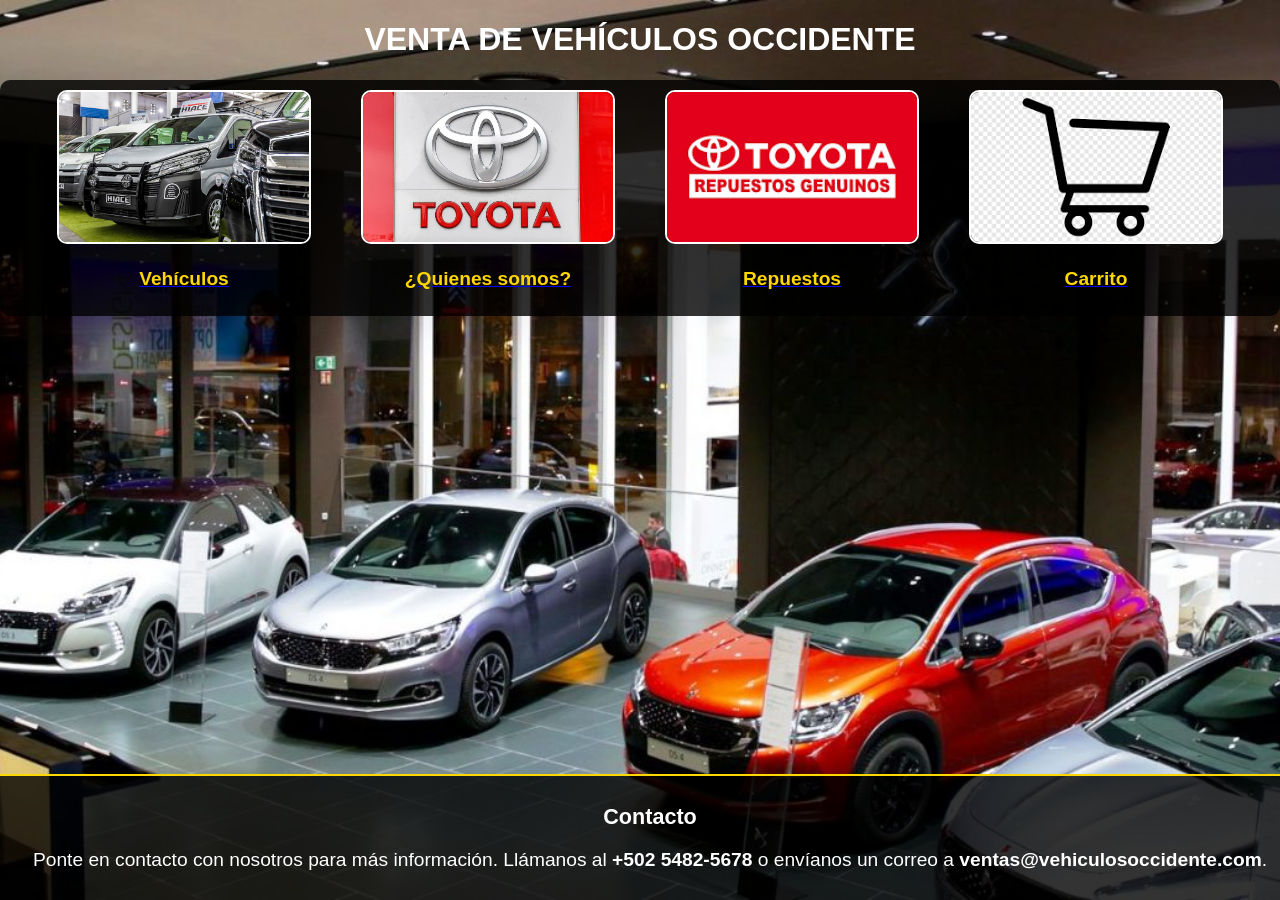
<file: index.html>
<!DOCTYPE html>
<html lang="es">
<head>
    <meta charset="UTF-8">
    <meta name="viewport" content="width=device-width, initial-scale=1.0">
    <title>Venta de Vehículos</title>
    <link rel="stylesheet" href="stylesheet.css">
    <style>
        .menu-img {
            width: 250px;
            height: 150px;
            object-fit: cover;
            border-radius: 10px;
            margin-bottom: 10px;
        }

        #contacto {
            background-color: rgba(0, 0, 0, 0.8);
            color: white;
            text-align: center;
            padding: 10px;
            width: 100%;
            border-top: 2px solid #FFD700;
            position: fixed;
            bottom: 0;
            left: 0;
            font-size: 0.9rem;
        }   
    </style>
</head>
<body>
    <header class="headerr">
        <center><h1 class="main-title">VENTA DE VEHÍCULOS OCCIDENTE</h1></center>
    </header>

    <div class="menu-container">
        <div class="menu-item">
            <a href="toyota.html">
                <img src="imagenes/autost.jpg" class="menu-img" alt="Vehículos">
                <h2>Vehículos</h2>
            </a>
        </div>
        <div class="menu-item">
            <a href="quienessomos.html">
                <img src="imagenes/logotoyota.png" class="menu-img" alt="Toyota">
                <h2>¿Quienes somos?</h2>
            </a>
        </div>
        <div class="menu-item">
            <a href="repuestos.html">
                <img src="imagenes/repues.png" class="menu-img" alt="Repuestos">
                <h2>Repuestos</h2>
            </a>
        </div>
        <div class="menu-item">
            <a href="contacto.html">
                <img src="imagenes/carrito.png" class="menu-img" alt="Contacto">
                <h2>Carrito</h2>
            </a>
        </div>
    </div>

    <footer id="contacto">
        <h2>Contacto</h2>
        <p>Ponte en contacto con nosotros para más información. Llámanos al <strong>+502 5482-5678</strong> o envíanos un correo a <strong>ventas@vehiculosoccidente.com</strong>.</p>
    </footer>
</body>
</html>
</file>
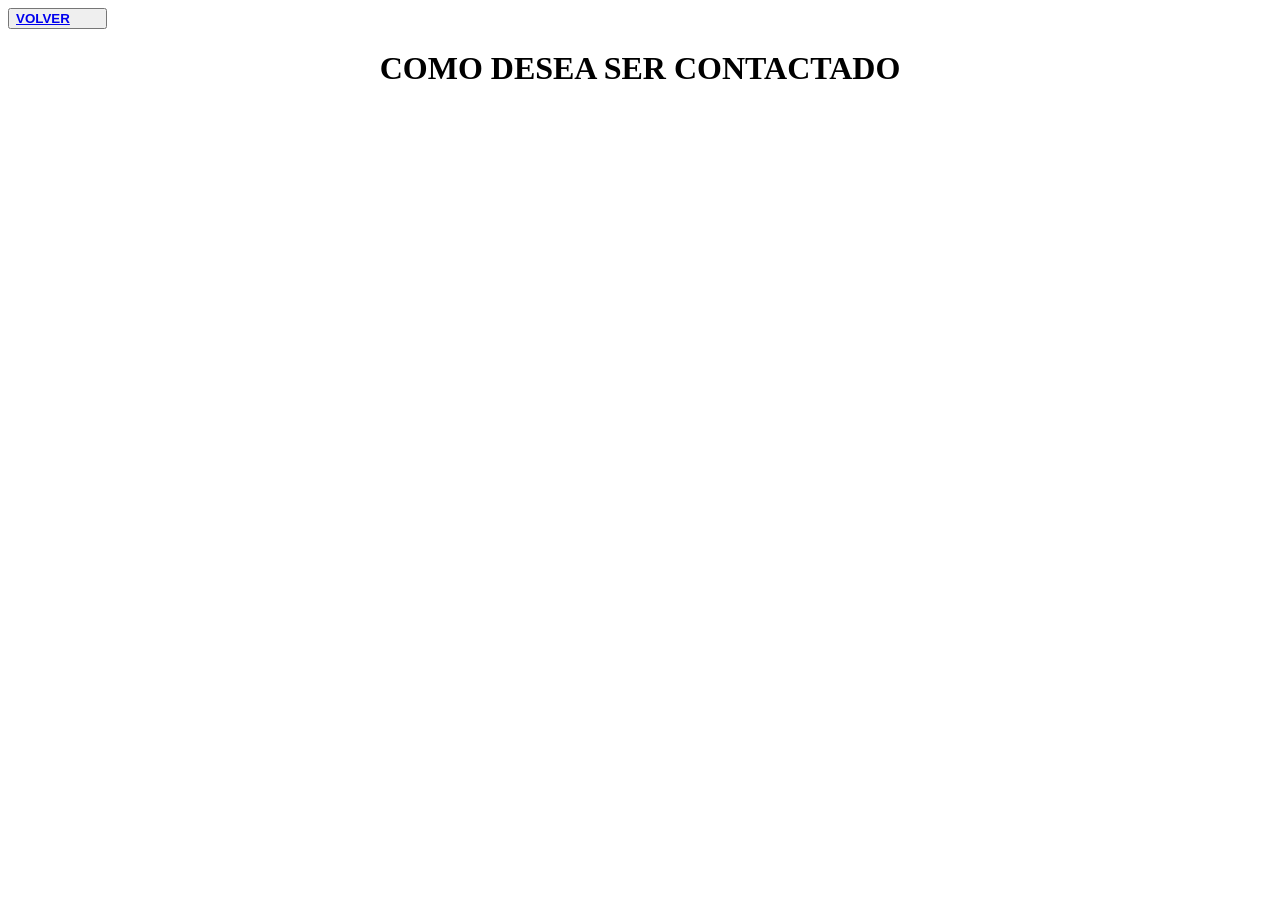
<file: Agente.html>
<html>
<head>
    <b>
        <button> 
            <a href="toyota.html"> VOLVER</a> </b>
           </button>
    <title>REGISTRO DE DATOS</title>
</head>
<body>
   <center><h1>COMO DESEA SER CONTACTADO</h1></center> 
</body>



</html>
</file>
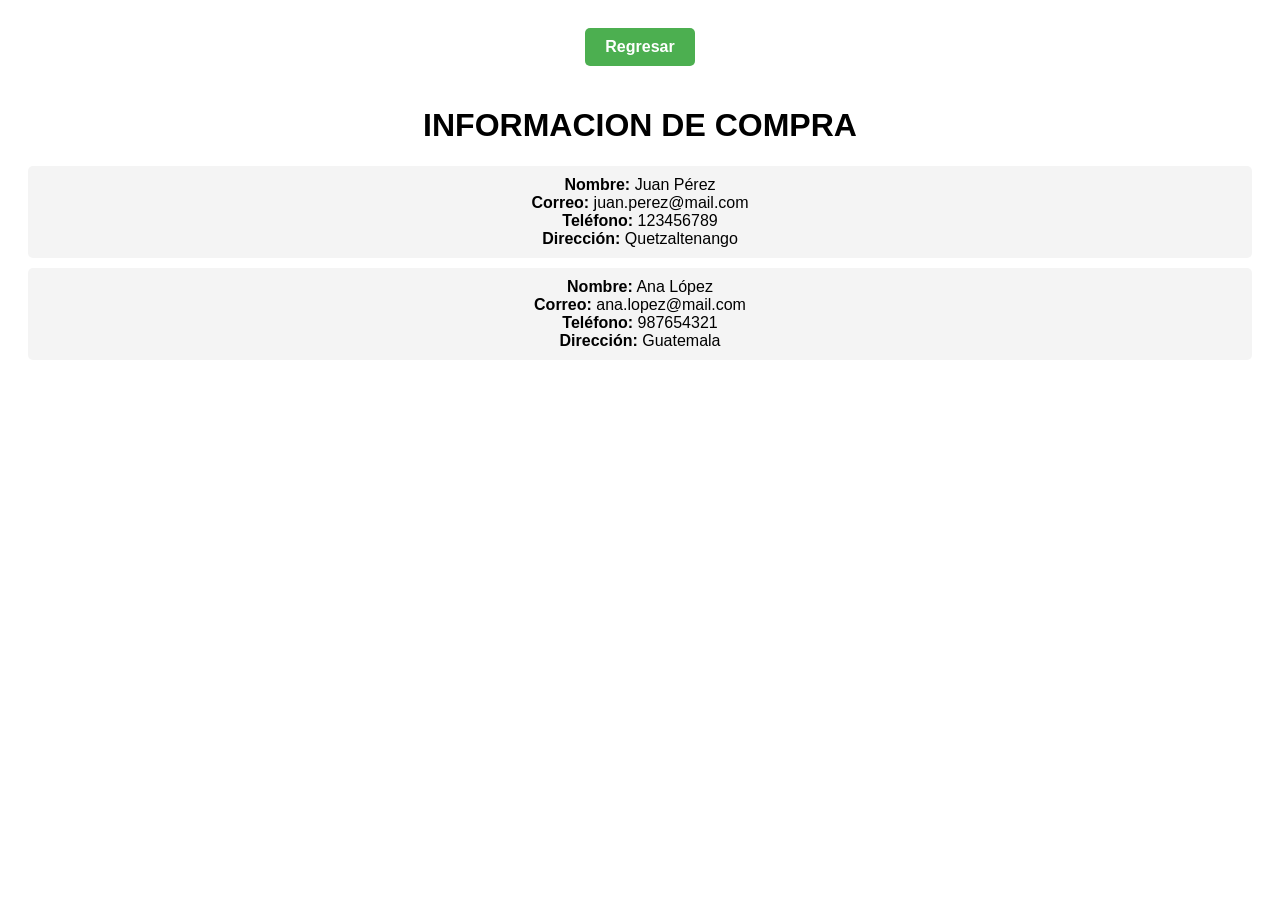
<file: contacto.html>
<!DOCTYPE html>
<html lang="es">
<head>
    <meta charset="UTF-8">
    <meta name="viewport" content="width=device-width, initial-scale=1.0">
    <title>Contacto</title>
    <style>
        body {
            font-family: Arial, sans-serif;
            text-align: center;
            padding: 20px;
        }

        ul {
            list-style-type: none;
            padding: 0;
        }

        li {
            margin: 10px 0;
            background-color: #f4f4f4;
            padding: 10px;
            border-radius: 5px;
        }

        .button {
            background-color: #4CAF50;
            color: white;
            padding: 10px 20px;
            border: none;
            border-radius: 5px;
            font-size: 1rem;
            font-weight: bold;
            cursor: pointer;
            text-decoration: none;
            margin-bottom: 20px;
            display: inline-block;
        }

        .button:hover {
            background-color: #45a049;
        }
    </style>
</head>
<body>
    <a href="index.html" class="button">Regresar</a>
    <h1>INFORMACION DE COMPRA</h1>
    <ul>
        <li><strong>Nombre:</strong> Juan Pérez<br><strong>Correo:</strong> juan.perez@mail.com<br><strong>Teléfono:</strong> 123456789<br><strong>Dirección:</strong> Quetzaltenango</li>
        <li><strong>Nombre:</strong> Ana López<br><strong>Correo:</strong> ana.lopez@mail.com<br><strong>Teléfono:</strong> 987654321<br><strong>Dirección:</strong> Guatemala</li>

    </ul>
</body>
</html>
</file>
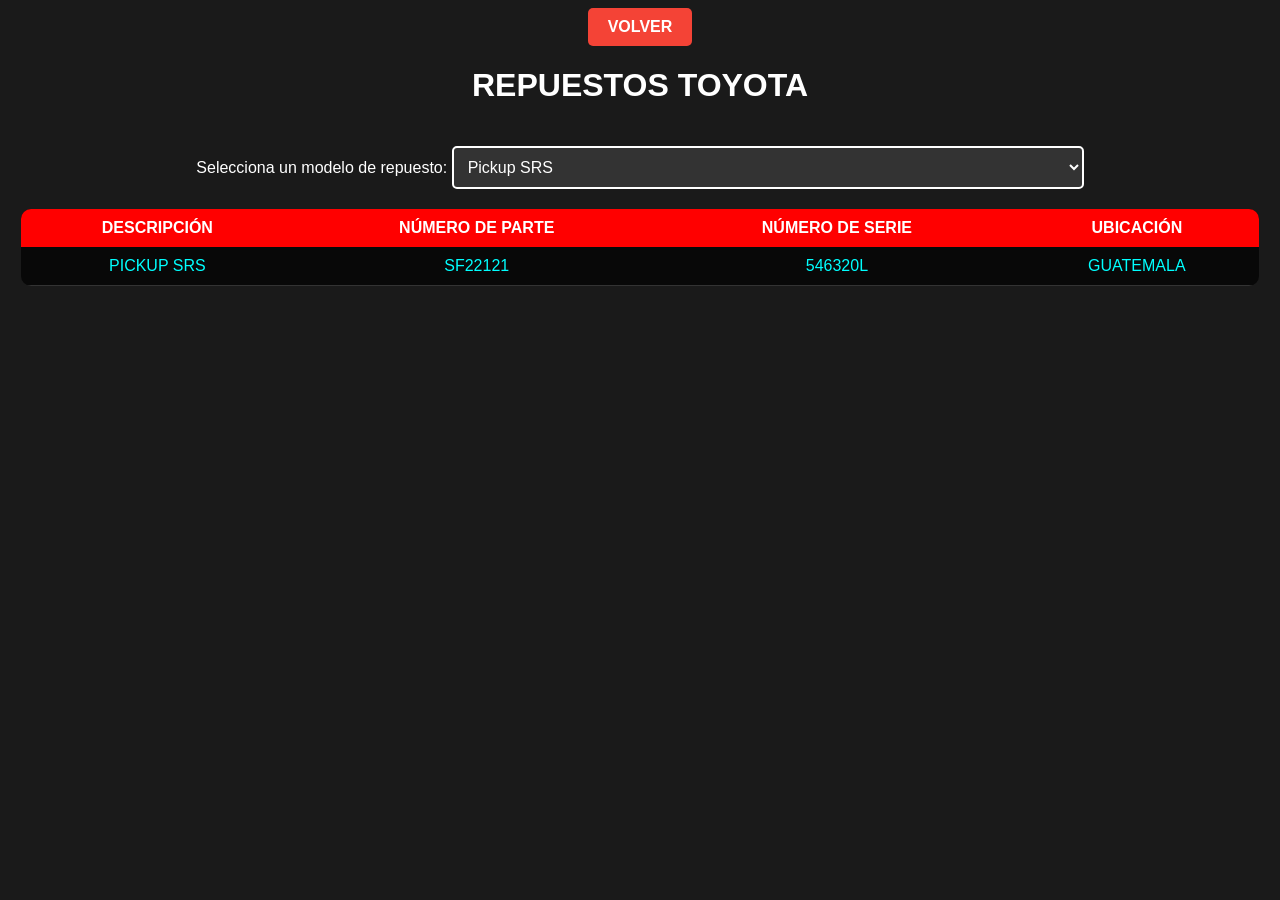
<file: repuestos.html>
<!DOCTYPE html>
<html lang="es">
<head>
    <meta charset="UTF-8">
    <meta name="viewport" content="width=device-width, initial-scale=1.0">
    <title>REPUESTOS TOYOTA</title>
    <style>
        body {
            background-color: #1a1a1a;
            font-family: Arial, sans-serif;
            color: white;
            text-align: center;
        }

        h1, select {
            color: white;
        }

        .button {
            background-color: #f44336;
            color: white;
            padding: 10px 20px;
            border: none;
            border-radius: 5px;
            font-size: 1rem;
            font-weight: bold;
            cursor: pointer;
            text-align: center;
        }

        .button a {
            text-decoration: none;
            color: white;
        }

        .button:hover {
            background-color: #d32f2f;
        }

        select {
            margin: 20px auto;
            padding: 10px;
            width: 50%;
            border: 2px solid white;
            border-radius: 5px;
            background-color: #333;
            color: white;
            font-size: 1rem;
        }

        select:focus {
            outline: none;
            border-color: #FFD700;
        }

        table {
            width: 98%;
            margin: auto;
            border-collapse: collapse;
            background-color: rgba(0, 0, 0, 0.7);
            border-radius: 10px;
            overflow: hidden;
        }

        th {
            color: white;
            background-color: red;
            padding: 10px;
        }

        td {
            color: aqua;
            padding: 10px;
            text-align: center;
            border-bottom: 1px solid #333;
        }
    </style>
</head>
<body>
    <header>
        <button class="button">
            <a href="index.html">VOLVER</a>
        </button>
        <h1>REPUESTOS TOYOTA</h1>
    </header>

    <div>
        <label for="repuestos">Selecciona un modelo de repuesto:</label>
        <select id="repuestos" onchange="mostrarRepuesto()">
            <option value="pickup">Pickup SRS</option>
            <option value="landcruiser">Land Cruiser</option>
            <option value="fortuner">Fortuner</option>
            <option value="corolla">Corolla</option>
            <option value="sedan">Sedan</option>
        </select>
    </div>

    <main>
        <table>
            <tr>
                <th>DESCRIPCIÓN</th>
                <th>NÚMERO DE PARTE</th>
                <th>NÚMERO DE SERIE</th>
                <th>UBICACIÓN</th>
            </tr>
            <tr>
                <td id="descripcion">PICKUP SRS</td>
                <td id="num-parte">SF22121</td>
                <td id="num-serie">546320L</td>
                <td id="ubicacion">GUATEMALA</td>
            </tr>
        </table>
    </main>

    <script>
        function mostrarRepuesto() {
            const repuesto = document.getElementById("repuestos").value;

            const descripcion = document.getElementById("descripcion");
            const numParte = document.getElementById("num-parte");
            const numSerie = document.getElementById("num-serie");
            const ubicacion = document.getElementById("ubicacion");

            if (repuesto === "pickup") {
                descripcion.textContent = "PICKUP SRS";
                numParte.textContent = "SF22121";
                numSerie.textContent = "546320L";
                ubicacion.textContent = "GUATEMALA";
            } else if (repuesto === "landcruiser") {
                descripcion.textContent = "LAND CRUISER";
                numParte.textContent = "LC12345";
                numSerie.textContent = "LC56789";
                ubicacion.textContent = "GUATEMALA";
            } else if (repuesto === "fortuner") {
                descripcion.textContent = "FORTUNER";
                numParte.textContent = "FT54321";
                numSerie.textContent = "FT98765";
                ubicacion.textContent = "GUATEMALA";
            } else if (repuesto === "corolla") {
                descripcion.textContent = "COROLLA";
                numParte.textContent = "CR45678";
                numSerie.textContent = "CR12345";
                ubicacion.textContent = "GUATEMALA";
            } else if (repuesto === "sedan") {
                descripcion.textContent = "SEDAN";
                numParte.textContent = "SD65432";
                numSerie.textContent = "SD87654";
                ubicacion.textContent = "GUATEMALA";
            }
        }
    </script>
</body>
</html>
</file>
<file: stylesheet.css>
body {
    font-family: Arial, sans-serif;
    margin: 0;
    padding: 0;
    background-image: url('imagenes/consesionaria.jpg'); 
    background-size: cover; 
    background-position: center;
    background-attachment: fixed; 
    color: white;
    text-align: center;
}

.header {
    padding: 20px;
    background-color: rgba(0, 0, 0, 0.7); 
    border-bottom: 5px solid burlywood;
}

.title {
    font-size: 3rem;
    font-weight: bold;
    margin: 0;
    color: burlywood;
}


.menu-container {
    display: flex; 
    justify-content: center; 
    align-items: center;
    margin: 20px auto;
    gap: 20px; 
    background-color: rgba(0, 0, 0, 0.8); 
    border-radius: 10px;
    padding: 10px;
}

.menu-item {
    margin: 0 15px;
    text-align: center;
    transition: transform 0.3s ease-in-out, box-shadow 0.3s ease-in-out;
}

.menu-item:hover {
    transform: scale(1.1); 
    box-shadow: 0 4px 10px rgba(0, 0, 0, 0.5); 
}

.menu-img {
    width: 120px; 
    height: auto;
    border-radius: 10px; 
    margin-bottom: 10px;
    border: 2px solid white;
    transition: transform 0.3s ease;
}

.menu-item:hover .menu-img {
    transform: scale(1.2); 
}

.menu-item h2 {
    margin-top: 10px;
    font-size: 1.2rem;
    color: #FFD700; 
}


section {
    margin: 3rem auto;
    padding: 2rem;
    max-width: 800px;
    background-color: rgba(0, 0, 0, 0.8); 
    border-radius: 10px;
    box-shadow: 0 4px 8px rgba(0, 0, 0, 0.5);
    text-align: center;
}

section h2 {
    color: #FFD700; 
    font-size: 2rem;
}


p {
    font-size: 1.2rem;
}
</file>
